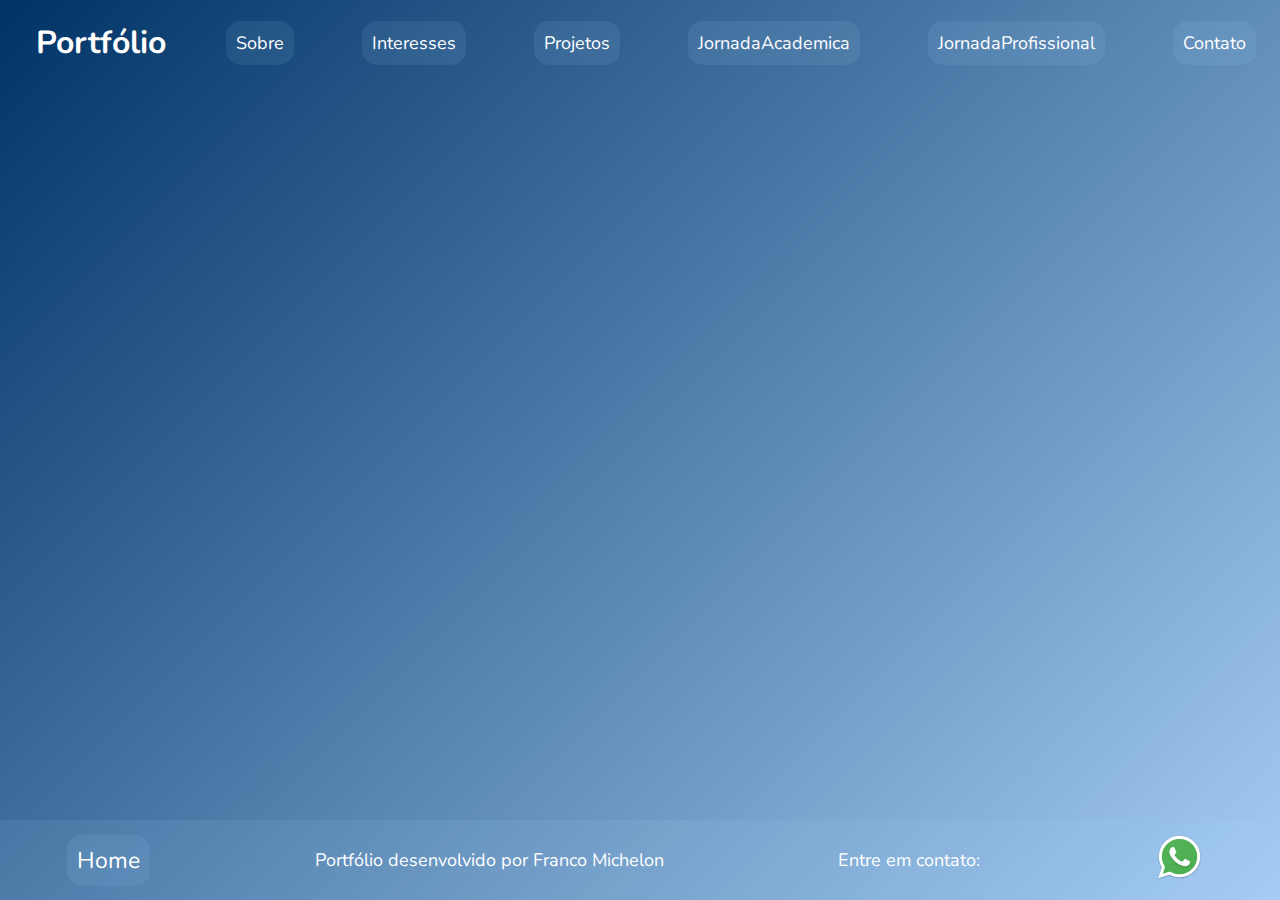
<file: index.html>
<!DOCTYPE html>
<html lang="en">
<head>
    <meta charset="UTF-8">
    <meta name="viewport" content="width=device-width, initial-scale=1.0">
    <title>My Web App</title>
    <link rel="stylesheet" href="styles/styles.css">
    <script src = "scripts/scripts.js"></script>
</head>

<body>
    <header>        
            <h1>Portfólio</h1>               
            <nav class = "navbar">
                <button class = "header-option" id = "botao-sobre" type= "button"onclick="mostrarSecao ('#Sobre')">Sobre</button>
                <button class = "header-option" id = "botao-interesses" type="button"onclick="mostrarSecao ('#Interesses')">Interesses</button>
                <button class = "header-option" id = "botao-projetos" type="button"onclick="mostrarSecao ('#Projetos')">Projetos</button>
                <button class = "header-option" id = "botao-jornadaAcademica" type="button"onclick="mostrarSecao ('#JornadaAcademica')">JornadaAcademica</button>
                <button class = "header-option" id = "botao-jornadaProfissional" type="button"onclick="mostrarSecao ('#JornadaProfissional')">JornadaProfissional</button>
                <button class = "header-option" id = "botao-contato" type="button"onclick= "mostrarSecao ('#Contato')">Contato</button>
            </nav>      
    </header>
   
    
    <div class = "telas">

    <section id = "Abertura">
        <div id = "texto-abertura"><h1>FRANCO PORTFÓLIO</h1></div>      
    </section>
    

    <section id = "Menu">
        <!--Se der tempo, implementar ideia do planeta 3d com as opções do portfolio orbitando ele. Usando a biblioteca three.js-->
    </section>


    <section id="Sobre">
            <div class="Sobre">
                <div id = "apresentacao">
                <img src="assets\profile\foto_perfil_1.jpg" alt="Franco Michelon" class="foto">
                <div class="texto">
                    <h2>BEM-VINDO AO MEU PORTFÓLIO</h2>
                    <p1>Me chamo Franco Michelon.</p> 
                    <p2>Estou em busca de uma oportunidade para mudar de carreira e ingressar na área de TI. Estou disposto a me dedicar e aprender tudo o que for necessário para entregar resultados de qualidade e colaborar com a equipe em que for incluído.</p>
                </div>
            </div>
            </div>
        </section>
      

    <!--Arrumar problema que faz imagens nao aparecerem-->
    <section id="Interesses">
        <div class = "Interesses">
            <div class="carossel" id="carousel"></div>            
        </div>  
    </section>

    <!--Arrumar problema que faz imagens nao aparecerem-->
    <section id="Projetos">
        <div class="Projetos">            
            <div class="projetos-grid">
                <div class="projetos-card hidden" data-url = "https://github.com/Fvmichelon/Projeto1">
                    <h2>Projeto 1</h2>
                    <img src="assets/projetos/under_construction.jpg" alt="Projeto 1">
    
                </div>
                <div class="projetos-card hidden" data-url = "https://github.com/Fvmichelon/Projeto1">
                    <h2>Projeto 2</h2>
                    <img src="assets/projetos/under_construction_1.jpg" alt="Projeto 2">
    
                </div>
                <div class="projetos-card hidden" data-url = "https://github.com/Fvmichelon/Projeto1">
                    <h2>Projeto 3</h2>
                    <img src="assets/projetos/under_construction_2.jpg" alt="Projeto 3">
    
                </div>
                <div class="projetos-card hidden" data-url = "https://github.com/Fvmichelon/Projeto1">
                    <h2>Projeto 4</h2>
                    <img src="assets/projetos/under_construction_2.jpg" alt="Projeto 4">
    
                </div>
                <div class="projetos-card hidden" data-url = "https://github.com/Fvmichelon/Projeto1">
                    <h2>Projeto 5</h2>
                    <img src="assets/projetos/under_construction_1.jpg" alt="Projeto 5">
    
                </div>
                <div class="projetos-card hidden" data-url = "https://github.com/Fvmichelon/Projeto1">
                    <h2>Projeto 6</h2>
                    <img src="assets/projetos/under_construction.jpg" alt="Projeto 6">
    
                </div>
            </div>
        </div> 
    </section>
    
    <section id = "JornadaAcademica">
        <div class="disciplina">
            <p class="titulo-materia">Fundamentos de engenharia de software</p>
            <p class="resumo-materia">
                <ul>
                    <li>Introdução à engenharia de software</li>
                    <li>Modelos de desenvolvimento</li>
                    <li>Requisitos de software</li>
                    <li>Testes de software</li>
                    <li>Manutenção e evolução</li>
                </ul>
            </p>
        </div>
        <div class="disciplina">
            <p class="titulo-materia">Fundamentos de sistemas operacionais</p>
            <p class="resumo-materia">
                <ul>
                    <li>Arquitetura de sistemas operacionais</li>
                    <li>Gerenciamento de processos</li>
                    <li>Gerenciamento de memória</li>
                    <li>Sistemas de arquivos</li>
                    <li>Segurança e proteção</li>
                </ul>
            </p>
        </div>
        <div class="disciplina">
            <p class="titulo-materia">Fundamentos de redes de computadores</p>
            <p class="resumo-materia">
                <ul>
                    <li>Modelos de redes</li>
                    <li>Protocolos de comunicação</li>
                    <li>Redes TCP/IP</li>
                    <li>Segurança em redes</li>
                    <li>Infraestrutura e topologia</li>
                </ul>
            </p>
        </div>
        <div class="disciplina">
            <p class="titulo-materia">Fundamentos de banco de dados</p>
            <p class="resumo-materia">
                <ul>
                    <li>Modelagem de dados</li>
                    <li>SQL e consultas</li>
                    <li>Normalização</li>
                    <li>Banco de dados NoSQL</li>
                    <li>Segurança de dados</li>
                </ul>
            </p>
        </div>
        <div class="disciplina">
            <p class="titulo-materia">Organização e arquitetura de computadores</p>
            <p class="resumo-materia">
                <ul>
                    <li>Componentes do computador</li>
                    <li>Memória e armazenamento</li>
                    <li>Processadores e desempenho</li>
                    <li>Arquiteturas modernas</li>
                    <li>Sistemas embarcados</li>
                </ul>
            </p>
        </div>
        <div class="disciplina">
            <p class="titulo-materia">Algoritmos e estruturas de dados</p>
            <p class="resumo-materia">
                <ul>
                    <li>Estruturas básicas de dados</li>
                    <li>Algoritmos de busca e ordenação</li>
                    <li>Recursão</li>
                    <li>Grafos e árvores</li>
                    <li>Complexidade de algoritmos</li>
                </ul>
            </p>
        </div>
        <div class="disciplina">
            <p class="titulo-materia">Programação (procedural, orientada a objetos, web)</p>
            <p class="resumo-materia">
                <ul>
                    <li>Paradigmas de programação</li>
                    <li>Estruturas de controle</li>
                    <li>Orientação a objetos</li>
                    <li>Desenvolvimento web</li>
                    <li>Frameworks e bibliotecas</li>
                </ul>
            </p>
        </div>
        <div class="disciplina">
            <p class="titulo-materia">Interfaces</p>
            <p class="resumo-materia">
                <ul>
                    <li>Princípios de design de interface</li>
                    <li>Usabilidade e acessibilidade</li>
                    <li>Prototipação</li>
                    <li>Experiência do usuário (UX)</li>
                    <li>Interação homem-máquina</li>
                </ul>
            </p>
        </div>
        <div class="disciplina">
            <p class="titulo-materia">Projeto temático</p>
            <p class="resumo-materia">
                <ul>
                    <li>Desenvolvimento de soluções práticas</li>
                    <li>Trabalho em equipe</li>
                    <li>Metodologia ágil</li>
                    <li>Prototipação e testes</li>
                    <li>Apresentação de projetos</li>
                </ul>
            </p>
        </div>
    </section>
    
    
    
    <section id="JornadaProfissional">
        <div class="JornadaProfissional">
            <div class="cardjp" id="card1">
                <p>Sempre tive interesses variados, então, ao longo da vida, tive diversas vontades e ideias em relação a qual carreira ou profissão iria escolher.</p>
            </div>
            <div class="cardjp hidden" id="card2">
                <p>Meus principais interesses sempre foram em áreas técnicas e de tecnologia. Áreas de atuação como instalações elétricas, manutenção de eletrônicos ou máquinas, engenharias, desenvolvimento de produtos, desenho CAD 3D, projetos, contabilidade, análise de dados, programação, administração de sistemas…</p>
            </div>
            <div class="cardjp hidden" id="card3">
                <p>Como interesse pessoal, comecei a estudar e praticar desenho CAD 3D. Por um tempo, foi apenas um hobby, até o momento em que tive a oportunidade de trabalhar na área.</p>
            </div>
            <div class="cardjp hidden" id="card4">
                <p>Inicialmente, foi desafiador, pois eu possuía apenas conhecimento teórico e um pouco de prática, sem muito treinamento formal, a não ser pelo ensino médio técnico em mecânica.</p>
            </div>
            <div class="cardjp hidden" id="card5">
                <p>Mas, ao tornar isso parte do meu dia a dia e praticar bastante, não demorei para desenvolver minhas habilidades e adquirir bastante conhecimento sobre desenho e desenvolvimento de produtos.</p>
            </div>
            <div class="cardjp hidden" id="card6">
                <p>Com o passar do tempo, recebi mais funções e responsabilidades a desempenhar. Comecei a fazer parte do projeto e desenvolvimento de moldes de injeção plástica, estampos e corte. Além disso, auxiliei na criação e melhoria de processos de produção. Também assumi a responsabilidade de criar a programação CNC para os centros de usinagem.</p>
            </div>
            <div class="cardjp hidden" id="card7">
                <p>Após um período nesse trabalho como projetista, comecei o curso de Análise e Desenvolvimento de Sistemas. Inicialmente, minha intenção era ter uma sólida base de conhecimento em uma área diferente da que trabalho, para o caso de algum dia desejar mudar de carreira. Escolhi o curso de ADS pois, dentre as diversas opções oferecidas pela universidade, a área de TI e programação era a que mais me despertava interesse. E, claro, eu sabia que era uma área possivelmente muito bem remunerada.</p>
            </div>
            <div class="cardjp hidden" id="card8">
                <p>Ao longo do curso, meu interesse pela área de TI e desenvolvimento foi superando e substituindo o que possuo na minha função atual como projetista.</p>
            </div>
            <div class="cardjp hidden" id="card9">
                <p>Em 2024, tomei a decisão final de que faria essa transição de carreira e iniciaria uma nova jornada na minha área de formação. Desde então, venho procurando uma oportunidade, focando em desenvolvimento de software, mas também disposto a trabalhar com bancos de dados, redes e infraestrutura, administração de sistemas, análise de dados…</p>
            </div>
        </div>
    </section>

    
    <section id="Contato">
        <div class="Contato">
            <div id = "opcoes_contato">
            <h2>Contato</h2>
            
            <div class="contato-item">
                <span>Email:</span>
                <a href="mailto:seuemail@gmail.com" target="_blank">fvmichelon@gmail.com</a>
                <a href="mailto:fvmichelon@gmail.com" target="_blank" class="contato-btn">
                    <img src="assets\icons\icon_gmail.ico" alt="Gmail">
                </a>
            </div>
    
            <div class="contato-item">
                <span>LinkedIn:</span>
                <a href="www.linkedin.com/in/franco-vivan-michelon-b7aaa1302" target="_blank">Franco Michelon</a>
                <a href="www.linkedin.com/in/franco-vivan-michelon-b7aaa1302" target="_blank" class="contato-btn">
                    <img src="assets\icons\icon_linkedin.ico" alt="LinkedIn">
                </a>
            </div>
    
            <div class="contato-item">
                <span>WhatsApp:</span>
                <a href="https://wa.me/55054996571133" target="_blank">+55 54 99657-1133</a>
                <a href="https://wa.me/55054996571133" target="_blank" class="contato-btn">
                    <img src="assets\icons\icon_Whatsapp.ico" alt="WhatsApp">
                </a>
            </div>
            </div>
        </div>
    </section>
    </div>
    
    

    <footer>     
        <button class = "botao-home" id = "botao_tela_inicial" type="button" onclick="">Home</button>
        <div class = "footer-item"><p>Portfólio desenvolvido por Franco Michelon</p></div>
        <div class = "footer-item"><p>Entre em contato:</p></div>
        <div class = "footer-item"><a href="https://wa.me/55054996571133" target="_blank">
            <img src="assets\icons\icon_Whatsapp.ico" alt="WhatsApp">
        </a>
        </div>
    </footer>

</body>
</html>
</file>
<file: styles/styles.css>
@import url('https://fonts.googleapis.com/css2?family=Nunito:ital,wght@0,200..1000;1,200..1000&display=swap');

* {
    font-family: "Nunito", sans-serif;
    box-sizing: border-box;
}

html {
    margin: 0;    
}

.elemento::-webkit-scrollbar {
    display: none; /* Para Chrome, Safari e Edge */
}

body {    
    height: 100dvh;
    width: 100dvw;         
    margin: 0;
    padding: 0;
    background: linear-gradient(135deg, #003366, #a5ccf3); 
}

header {      
    max-width: 100%;
    display: flex;
    align-items: center;
    flex-wrap: wrap;    
    position: sticky;
    top: 0;
}

header h1{
    color: white;
    flex-grow: 1;
    text-align: center;
    
}

header .navbar {
    display: flex;
    max-width: 100%;
    justify-content: space-around;
    gap: 20px;
    flex-grow: 4;    
    flex-wrap: wrap;

}

header nav .header-option {
    font-size: 18px;
    color: white;
    width: auto;
    padding: 10px;
    background-color: rgba(163, 220, 253, 0.1); 
    border: none; 
    border-radius: 15px;
    text-align: center;        
    cursor: pointer;
    transition: background-color 0.3s, border-color 0.3s;    
}

header nav .header-option:hover {
    background-color: rgb(26, 87, 162); 
    border-color:  rgb(26, 87, 162);    
}

/*Arrumar o que faz o resto das telas nao respeitar o espaço do footer. Header funcionando corretamente*/
footer{    
    width: 100%;
    height: auto;
    position: absolute;
    bottom: 0;
    display: flex;
    flex-grow: 1;
    flex-wrap: wrap;
    align-items: center;   
    justify-content: space-around;
    gap: 20px;    
    background-color: rgba(163, 220, 253, 0.1);
    font-size: 18px;
    color: white;
    font-size: 18px;
    flex-shrink: 0;   
}

.footer-item{
    width: auto;
    padding: 10px;
    text-align: center;        
}

.botao-home {
    padding: 10px;       
    font-size: 23px;
    flex-shrink: 0;
    background-color: rgba(163, 220, 253, 0.1);
    color: white;
    border: none;
    border-color: rgb(255, 255, 255);
    border-radius: 15px;
    text-align: center;  
    cursor: pointer;       
    transition: background-color 0.3s, border-color 0.3s; 
}

.botao-home:hover {
    background-color: rgb(26, 87, 162);    
    border-color: rgb(26, 87, 162);     
}

.telas {         
    height: 80%;
    padding: 1px;
    display: flex;
    flex-direction: column;
    align-items: center;
    justify-content: center; 
    flex: 1;
    overflow-y: auto;
    overflow-x: hidden;
}


/*Tela e animação de abertura do portfolio*/

#Abertura {        
    height: 100%;
    flex-grow: 1;
    font-size: 40px;
    color: white;
    padding: 10px;
    display: flex;
    align-items: center;
    justify-content: center;   
}

#texto-abertura {
    opacity: 0;
    animation: fadeIn 5s ease-in-out forwards;
    text-align: center;
}

@keyframes fadeIn {
    from {
        opacity: 0;
    }
    to {
        opacity: 1;
    }
}


/*Seção Sobre*/

.Sobre {
    margin-top: 5rem;
    display: flex;
    align-items: center;
    max-width: 80vw;
    gap: 20px;
}

.Sobre #apresentacao{

    display:grid;
    grid-template-columns: 400px 1fr;
    grid-template-rows: auto;
}  

.foto {
    width: 300px;
    height: 300px;
    border-radius: 50%;
    object-fit: cover;
    border: 3px solid white;
 
}

.texto {
    max-width: 80%;
}

.texto h2 {
    font-size: 40px;
    margin-bottom: 10px;
    color: #ffffff;
    grid-row: 1;
    grid-column: 2;
}

.texto p1 {
    font-size: 25px;
    line-height: 1.5;

}

.texto p2 {
    font-size: 20px;
    line-height: 1.5;
}


/* Seção Jornada Profissional */

.JornadaProfissional {
    display: flex;
    flex-direction: column;    
    width: 80vw;
    height: 70vh;
    max-width: 1200px;    
    border-radius: 10px;
    align-self: center;
    align-items: center;
    justify-content: center;
    position: relative;
    overflow: hidden;
    margin: 2rem auto;
}

.cardjp {
    width: 100%;    
    height: 100%;    
    background: rgba(145, 233, 248, 0.1);
    color: black;
    border-radius: 20px;   
    display: flex;
    flex-direction: column;
    align-items: center;
    justify-content: center;
    padding: 20px;
    transition: opacity 0.5s;
    position: absolute;
    top: 50%;
    left: 50%;
    transform: translate(-50%, -50%);
}

.cardjp p {
    text-align: center;
    padding: 20px;
    font-size: 30px;
    color: rgb(255, 255, 255);
}


.hidden {
    opacity: 0;
}


/*Seção Interesses*/

.Interesses {
    margin-top: 2rem;
    width: auto;
    height: auto;
    /* background: rgba(255, 255, 255, 0.2); */
    border-radius: 10px;
    align-self: center;
    display: flex;
    align-items: center;
    justify-content: center;
    padding: 2rem 0;     
}

.carossel {
    display: flex;
    justify-content: center;
    align-items: center;
    overflow: hidden;
    width: 100vw;
    height: 60vh;
    position: relative;
}
.card {
    position: absolute;
    width: 300px;
    height: 400px;
    background: white;
    color: black;
    text-align: center;
    padding: 20px;
    border-radius: 10px;
    transition: transform 0.5s, opacity 0.5s;
}
.card img {
    width: 100%;
    height: 60%;
    object-fit: cover;
    border-radius: 5px;
}


/*Seção Contato*/

/*Mudar de grid para flexbox, aumentar tamanho dos icons e centralizar na tela*/

.Contato #opcoes_contato{
    margin-top: 5rem;
    display: grid;
    grid-template-rows: 3;
    grid-template-columns: auto;
    font-size: 30px;
    width: 80vw;
    color:white;
}

.Contato #opcoes_contato h2{
    color: white;
}

.contato-item {
    display: flex;
    align-items: center;
    justify-content: space-between;
    padding: 10px 0;
    border-bottom: 1px solid #333;
}

.contato-item:last-child {
    border-bottom: none;
}

.contato-item span {
    font-weight: bold;
}

.contato-item a {
    color: #ffffff;
    text-decoration: none;
    margin-left: 5px;
}

.contato-item a:hover {
    text-decoration: underline;
}

.contato-btn img {
    width: 24px;
    height: 24px;
    margin-left: 10px;
    transition: transform 0.2s;
}

.contato-btn img:hover {
    transform: scale(1.2);
}


/*Seção Projetos*/

.Projetos{
    min-height: 100%;
    width: 100%;
    display: flex;
    flex-direction: column;
    align-items: center;  
}

.projetos-grid{
    min-height: 100%;
    width: 100%;
    display: flex;
    flex-direction: row;
    flex-wrap: wrap;
    align-items: center;
    justify-content: center;    
}

.projetos-card{
    height: auto;
    max-width: 500px;
    display:flex;
    flex-direction: column;
    align-items: center;
    padding: 20px;
    background-color: rgb(255, 255, 255, 0.2);
    border: 5px solid black;
    border-radius: 50px;
    margin:30px
}

.projetos-card h1{
    font-size: 2rem;
    color: black;
    background-color: rgb(255, 255, 255, 0.2);
    padding: 15px;
    border-radius: 20px;
}

.projetos-card img{
    max-height: 80%;
    max-width: 100%;
    object-fit:cover;  
    border-radius: 25px;
}

.hidden{
    display: none;
}
.projeto-card:hover {
    transform: scale(1.05);
    box-shadow: 0 0 15px rgba(255, 255, 255, 0.3);
}


/*Seção Jornada Acadêmica*/

.disciplina {
    color: white;
    width: 100%;
    height: 50vh;
    display: flex;
    flex-direction: column;
    justify-content: center;
    align-items: center;
    border-bottom: 1px solid #ddd;
    padding: 20px;
    opacity: 0;
    transform: translateX(-50px);
    transition: opacity 0.6s ease-out, transform 0.6s ease-out;
}

.titulo-materia {
    
    font-size: 25px;
    font-weight: bold;
    text-align: center;
}

.resumo-materia {    
    max-width: 80%;
    text-align: justify;
}

.telas .disciplina.show {
    opacity: 1;
    transform: translateX(0);
}




/*Ajustes para ficar responsivo:*/



@media (max-width: 768px) {

    body {
        overflow-y: auto;
        overflow-x: hidden;
        height: auto;
        min-height: 100vh;
    }

    header {
        display: flex;
        flex-direction: column;
        justify-content: flex-start;

        #titulo {
            margin-left: 1rem;
            h1 {
                margin: 0;
                margin-top: 1.5rem;
                font-size: 38px;
            }
        }

        .navbar {
            flex-wrap: wrap;
            justify-content: flex-start;

            button {
                height: auto;
                padding: 10px;
                margin-top: 5px;
                font-size: 14px;
            }
        }
    }

    footer {
        display: none;
    }

    .Sobre {
        flex-direction: column;
        align-items: center;
    }

    .Sobre #apresentacao {
        margin-top: 2rem;
        display: flex;
        flex-direction: column;
        align-items: center;
        justify-content: center;

        img {
            width: 160px;
            height: 160px;
        }

        .texto {
            h2 {
                font-size: 20px;
            }
            p1 {
                font-size: 16px;
            }
            p2 {
                font-size: 12px;
                line-height: 10px;
            }
        }
    }

    .texto {
        max-width: 100%;
    }

    .JornadaProfissional, .Interesses {
        width: 100%;
        height: auto;
    }

    .projetos-grid {
        grid-template-columns: 1fr;
        gap: 20px;
    }

    .Projetos {
        margin-top: 6rem;
        margin-bottom: 1rem;

        h2 {
            text-align: center;
        }
    }

    .Interesses {
        .carossel {
            margin-top: 2rem;
            .card {
                height: 300px;
            }
        }
    }

    .Contato {
        margin-top: 3rem;
        #opcoes_contato {
            h2 {
                font-size: 35px;
            }

            span {
                font-size: 17px;
            }

            a {
                font-size: 15px;
            }
        }
    }
}
</file>
